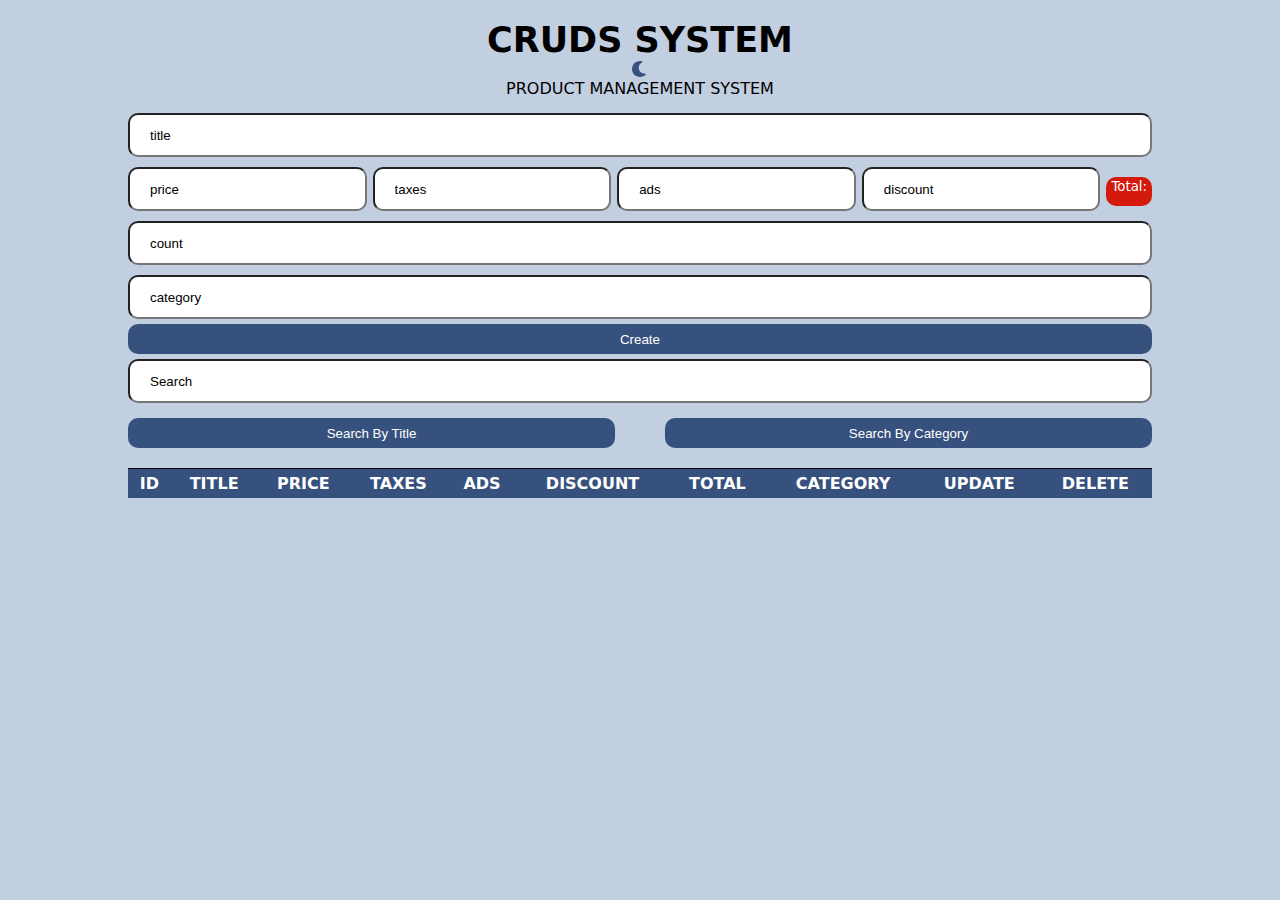
<file: index.html>
<!DOCTYPE html>
<html lang="en">
<head>
    <meta charset="UTF-8">
    <meta name="viewport" content="width=device-width, initial-scale=1.0">
    <title>CRUDS</title>
    <link rel="stylesheet" href="cruds.css">
    <link rel="stylesheet" href="fontawesome.min.css">
</head>
<body>
<!-- #37517e; -->
    <!-- width: 100%; -->
<!-- مشروع نظام ادارة سلع المنتجات -->
    <div class="curd">
        <div class="head">
            <div class="">
            <h2 class="title">cruds system</h2>
            <!-- <p>CREATE READ UPDATE DELETE SEARCH</p> -->
            <a href="#"><i class="fa-solid fa-moon"onclick="document.body.classList.toggle('dark')"></i></a>
            </div>
            <p>PRODUCT MANAGEMENT SYSTEM</p>
            <!-- <p>CREATE READ UPDATE DELETE SEARCH</p> -->
        </div>

        <div class="inputs">
            <input type="text" id="title" placeholder="title">
            <div class="price">
                <input onkeyup="getTotal()" type="number" id="price" placeholder="price">
                <input onkeyup="getTotal()" type="number" id="taxes" placeholder="taxes">
                <input onkeyup="getTotal()" type="number" id="ads" placeholder="ads">
                <input onkeyup="getTotal()" type="number" id="discount" placeholder="discount">
                <small id="total"></small>
            </div> 
            <input  type="number" id="count" placeholder="count" >
            <input type="text" id="category" placeholder="category">
            <button id="submit">Create</button>
        </div>

        <div class="outputs">
            <div class="sarchBlock">
            <input onkeyup=" searchData(this.value)"class="" id="search" placeholder="Search" type="text">
            <div class="buttons">
                <button onclick="getSearchMood(this.id)" id="searchTitle">Search By Title</button>
                <button onclick="getSearchMood(this.id)" id="searchCategory">Search By Category</button>
            </div>
        </div>
                
            </div>
<div id="deleteAll"></div>


        <table>
                        <tr>
                            <th>ID</th>
                            <th>TITLE</th>
                            <th>PRICE</th>
                            <th>TAXES</th>
                            <th>ADS</th>
                            <th>DISCOUNT</th>
                            <th>TOTAL</th>
                            <th>CATEGORY</th>
                            <th>UPDATE</th>
                            <th>DELETE</th>
                        </tr>

                    <tbody id="tbody">
                        <!-- <tr>
                            <td>1</td>
                            <td>iphone</td>
                            <td>2000</td>
                            <td>52</td>
                            <td>125</td>
                            <td>45</td>
                            <td>2132</td>
                            <td>iphone</td>
                            <td><button>update</button></td>
                            <td><button>delete</button></td>
                        </tr>

                        <tr>
                            <td>2</td>
                            <td>lg smart</td>
                            <td>1000</td>
                            <td>32</td>
                            <td>3</td>
                            <td>26</td>
                            <td>1009</td>
                            <td>tv</td>
                            <td><button>update</button></td>
                            <td><button>delete</button></td>
                        </tr>

                        <tr>
                            <td>3</td>
                            <td>samsung s30</td>
                            <td>2000</td>
                            <td>52</td>
                            <td>125</td>
                            <td>45</td>
                            <td>2134</td>
                            <td>phone</td>
                            <td><button>update</button></td>
                            <td><button>delete</button></td>
                        </tr>

                        <tr>
                            <td>4</td>
                            <td>lenovo</td>
                            <td>3000</td>
                            <td>564</td>
                            <td>45</td>
                            <td>45</td>
                            <td>3564</td>
                            <td>laptop</td>
                            <td><button>update</button></td>
                            <td><button>delete</button></td>
                        </tr>

                        <tr>
                            <td>5</td>
                            <td>oops</td>
                            <td>1000</td>
                            <td>32</td>
                            <td>3</td>
                            <td>26</td>
                            <td>1009</td>
                            <td>iphone</td>
                            <td><button>update</button></td>
                            <td><button>delete</button></td>
                        </tr>
                        
                        <tr>
                            <td>6</td>
                            <td>phone</td>
                            <td>2000</td>
                            <td>52</td>
                            <td>125</td>
                            <td>45</td>
                            <td>2132</td>
                            <td>phone</td>
                            <td><button>update</button></td>
                            <td><button>delete</button></td>
                        </tr> -->
                        
                    </tbody>
                </table>
    </div>




<script src="js/bootstrap.bundle.min.js"></script>
<script src="js/all.min.js"></script>
<script src="cruds.js"></script>
<!-- <script src="js/crud.js"></script> -->
</body> 
</html>
</file>
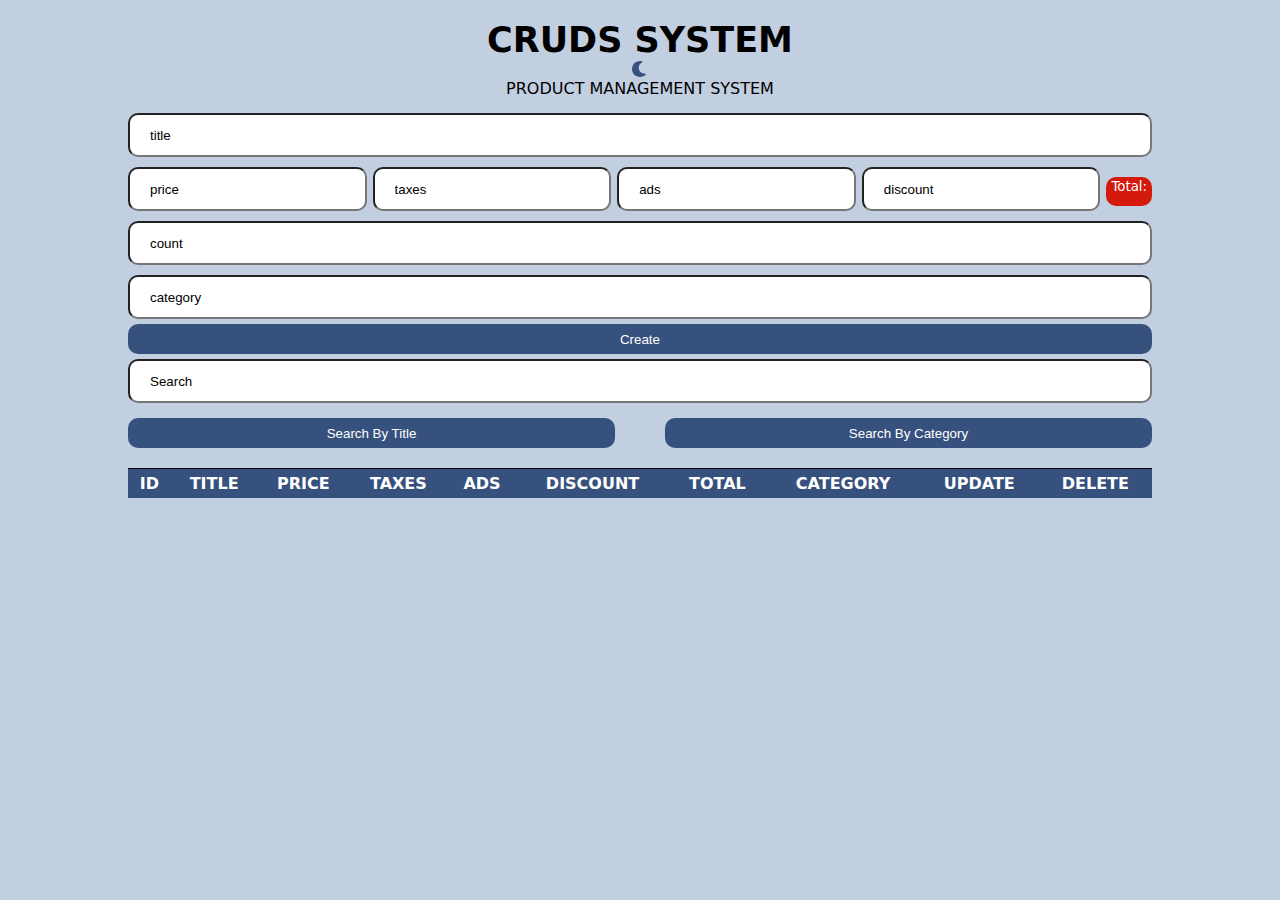
<file: cruds.html>
<!DOCTYPE html>
<html lang="en">
<head>
    <meta charset="UTF-8">
    <meta name="viewport" content="width=device-width, initial-scale=1.0">
    <title>CRUDS</title>
    <link rel="stylesheet" href="cruds.css">
    <link rel="stylesheet" href="fontawesome.min.css">
</head>
<body>
<!-- #37517e; -->
    <!-- width: 100%; -->
<!-- مشروع نظام ادارة سلع المنتجات -->
    <div class="curd">
        <div class="head">
            <div class="">
            <h2 class="title">cruds system</h2>
            <!-- <p>CREATE READ UPDATE DELETE SEARCH</p> -->
            <a href="#"><i class="fa-solid fa-moon"onclick="document.body.classList.toggle('dark')"></i></a>
            </div>
            <p>PRODUCT MANAGEMENT SYSTEM</p>
            <!-- <p>CREATE READ UPDATE DELETE SEARCH</p> -->
        </div>

        <div class="inputs">
            <input type="text" id="title" placeholder="title">
            <div class="price">
                <input onkeyup="getTotal()" type="number" id="price" placeholder="price">
                <input onkeyup="getTotal()" type="number" id="taxes" placeholder="taxes">
                <input onkeyup="getTotal()" type="number" id="ads" placeholder="ads">
                <input onkeyup="getTotal()" type="number" id="discount" placeholder="discount">
                <small id="total"></small>
            </div> 
            <input  type="number" id="count" placeholder="count" >
            <input type="text" id="category" placeholder="category">
            <button id="submit">Create</button>
        </div>

        <div class="outputs">
            <div class="sarchBlock">
            <input onkeyup=" searchData(this.value)"class="" id="search" placeholder="Search" type="text">
            <div class="buttons">
                <button onclick="getSearchMood(this.id)" id="searchTitle">Search By Title</button>
                <button onclick="getSearchMood(this.id)" id="searchCategory">Search By Category</button>
            </div>
        </div>
                
            </div>
<div id="deleteAll"></div>


        <table>
                        <tr>
                            <th>ID</th>
                            <th>TITLE</th>
                            <th>PRICE</th>
                            <th>TAXES</th>
                            <th>ADS</th>
                            <th>DISCOUNT</th>
                            <th>TOTAL</th>
                            <th>CATEGORY</th>
                            <th>UPDATE</th>
                            <th>DELETE</th>
                        </tr>

                    <tbody id="tbody">
                        <!-- <tr>
                            <td>1</td>
                            <td>iphone</td>
                            <td>2000</td>
                            <td>52</td>
                            <td>125</td>
                            <td>45</td>
                            <td>2132</td>
                            <td>iphone</td>
                            <td><button>update</button></td>
                            <td><button>delete</button></td>
                        </tr>

                        <tr>
                            <td>2</td>
                            <td>lg smart</td>
                            <td>1000</td>
                            <td>32</td>
                            <td>3</td>
                            <td>26</td>
                            <td>1009</td>
                            <td>tv</td>
                            <td><button>update</button></td>
                            <td><button>delete</button></td>
                        </tr>

                        <tr>
                            <td>3</td>
                            <td>samsung s30</td>
                            <td>2000</td>
                            <td>52</td>
                            <td>125</td>
                            <td>45</td>
                            <td>2134</td>
                            <td>phone</td>
                            <td><button>update</button></td>
                            <td><button>delete</button></td>
                        </tr>

                        <tr>
                            <td>4</td>
                            <td>lenovo</td>
                            <td>3000</td>
                            <td>564</td>
                            <td>45</td>
                            <td>45</td>
                            <td>3564</td>
                            <td>laptop</td>
                            <td><button>update</button></td>
                            <td><button>delete</button></td>
                        </tr>

                        <tr>
                            <td>5</td>
                            <td>oops</td>
                            <td>1000</td>
                            <td>32</td>
                            <td>3</td>
                            <td>26</td>
                            <td>1009</td>
                            <td>iphone</td>
                            <td><button>update</button></td>
                            <td><button>delete</button></td>
                        </tr>
                        
                        <tr>
                            <td>6</td>
                            <td>phone</td>
                            <td>2000</td>
                            <td>52</td>
                            <td>125</td>
                            <td>45</td>
                            <td>2132</td>
                            <td>phone</td>
                            <td><button>update</button></td>
                            <td><button>delete</button></td>
                        </tr> -->
                        
                    </tbody>
                </table>
    </div>




<script src="js/bootstrap.bundle.min.js"></script>
<script src="js/all.min.js"></script>
<script src="cruds.js"></script>
<!-- <script src="js/crud.js"></script> -->
</body> 
</html>
</file>
<file: cruds.css>
*{
    margin: 0;
    padding: 0;
    box-sizing: border-box;
}
body.dark{
    background-color: #000;
    color: #fff;
    font-family: system-ui, -apple-system, BlinkMacSystemFont, 'Segoe UI', Roboto, Oxygen, Ubuntu, Cantarell, 'Open Sans', 'Helvetica Neue', sans-serif;
    background-image: none;
}
body{
    font-family: system-ui, -apple-system, BlinkMacSystemFont, 'Segoe UI', Roboto, Oxygen, Ubuntu, Cantarell, 'Open Sans', 'Helvetica Neue', sans-serif;
    background-color: #fff;
    color:#000;
    /* background-image: url(hero-bg-light.webp);
    background-size: cover;
    background-repeat: no-repeat; */
    background-color: #c2cfe0;
}
 /* #cad9db; */
.curd{
    width: 80%;
    margin: auto;
    /* background-image: url(hero-bg-light.webp); */
}
#deleteAll{
    margin: 20px 0;
}
.title{
    font-weight: bold;
    font-size: 35px;
    padding-top: 10px;
}
.head{
    text-align: center;
    text-transform: uppercase;
    margin: 10px 0;
}
input{
    width: 100%;
    height: 30px;
    /* outline: none;
    border: none; */
    background-color: #fff;
    margin: 5px 0;
    border-radius: 10px;
    padding: 20px;
    color: #000;
}
body.dark input{
    color: #fff;
}
.fa-moon{
    color: #37517e;
}
/* #59829c */
body.dark input{
    background-color: #222;
    outline: none;
    border: 1px solid #59829c;
    border-radius: 10px;
}
/* #1b71d4; */
input::placeholder{
    color:#000;
}
body.dark input::placeholder{
    color:#fff;
}

input:focus{
    background:#f1dee9;
    color:#000;
}
.price{
    display: flex;
    justify-content:space-between;
    gap:6px;
}
#total{
    background-color: #d31a0d;
    border-radius: 10px;
    margin-top: 15px;
    margin-bottom:10px;
    padding: 2px 5px;
    color: #fff;

}
body.dark #total{
 background-color: #cc0a0a;
    border-radius: 10px;
    margin-top: 15px;
    margin-bottom:10px;
    padding: 2px 5px;

}
.i{
    color:#59829c;
}
#total::before{
    content: 'Total:';
}
button{
    width: 100%;
    border: none;
    height: 30px;
    cursor: pointer;
    /* background-color: #1b71d4; */
    background-color: #37517e;
    color: #fff;
    border-radius: 10px;
    transition: 0.5s;
}
/* #4e8bd1; */
body.dark button{
    width: 100%;
    border: none;
    height: 30px;
    cursor: pointer;
    background-color:#37517e;
    color: #fff;
    border-radius: 10px;
    transition: 0.5s;
}
button:hover{
    letter-spacing: 1px;
    background-color:#576f9b;
    /* color: #000; */
}
.buttons{
    display: flex;
    justify-content: space-between;
    gap:50px;
    margin-top: 10px;
    margin-bottom: 10px;
}
table{
    width: 100%;
    text-align: center;
    margin: 10px 0; 
    border-spacing: 0px;
}
body.dark table{
    border-spacing: 0px;
}
body.dark tr:hover{
border-collapse:collapse;
background-color: #222;
}
body.dark tbody tr:hover{
    border-collapse:collapse;
}
body.dark th{
border-top: 1px solid #fff;
}
body.dark td{
border-top: 1px solid #fff;
}
th,td{
    padding: 5px;
    border-top: 1px solid #000;
}

tbody tr{
    transition: 0.3s ease;
}
tbody th{
    background-color: #37517e;;
    color:#fff;
}
tbody tr:hover{
    background-color:#f1dee9;
    transform: scale(1.01);
    border-collapse:collapse;
}

@media (max-width: 768px){  
    table{
        width:5%;
        font-size: 6px;
    }
    button:hover{
        letter-spacing:1px;
    }
    input{
        padding: 17px;
    }
    button{
    font-size: 12px;
    }
    .title{
        font-size:28px;
    }
}
</file>
